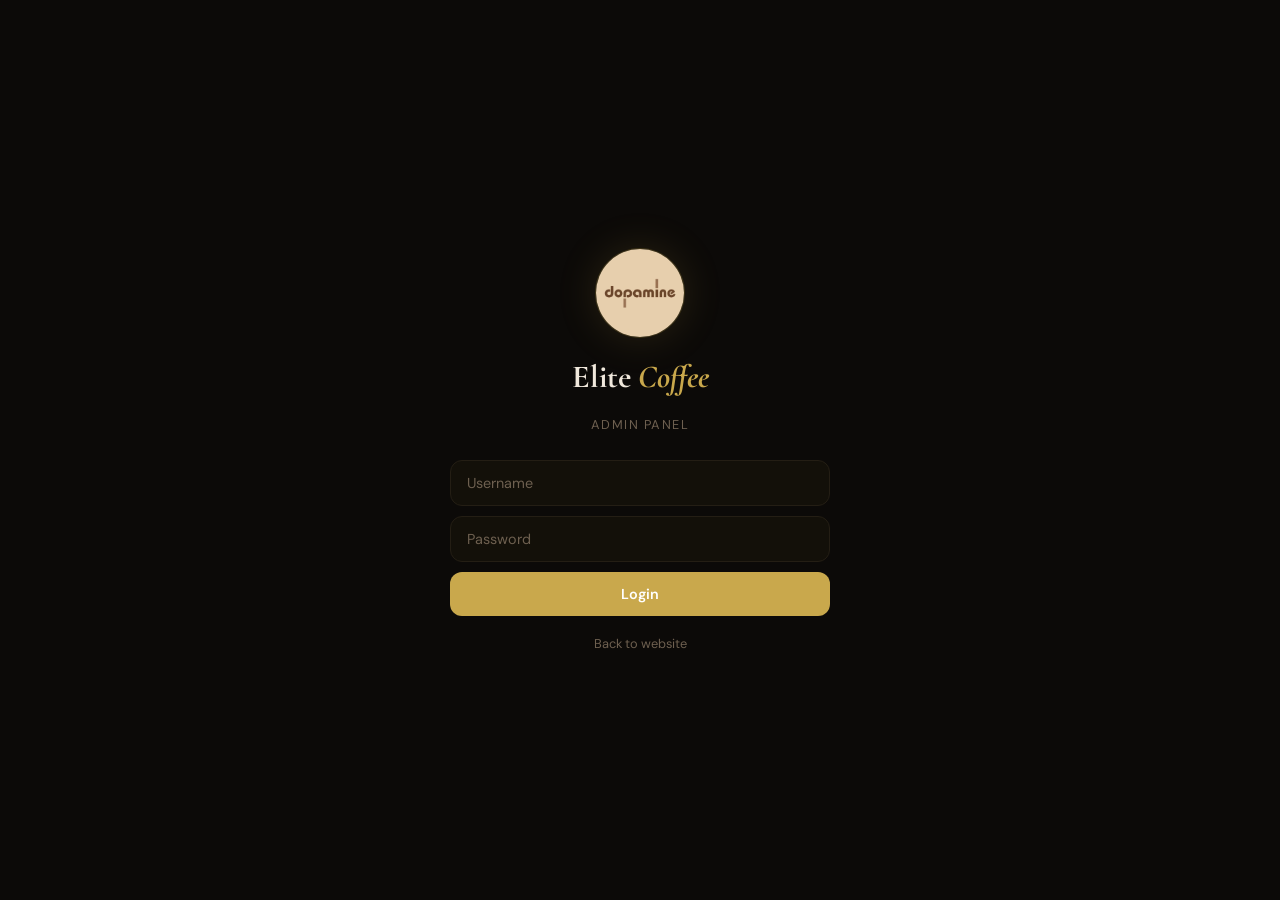
<file: admin/index.html>
﻿<!DOCTYPE html>
<html lang="en">
<head>
  <meta charset="UTF-8"/>
  <meta name="viewport" content="width=device-width, initial-scale=1.0"/>
  <title>Admin Panel - Elite Coffee</title>
  <link rel="preconnect" href="https://fonts.googleapis.com"/>
  <link rel="preconnect" href="https://fonts.gstatic.com" crossorigin/>
  <link href="https://fonts.googleapis.com/css2?family=Cormorant+Garamond:ital,wght@0,300;0,400;0,500;0,600;0,700;1,400&family=DM+Sans:opsz,wght@9..40,300;9..40,400;9..40,500;9..40,600&display=swap" rel="stylesheet"/>
  <style>
    :root {
      --gold:#C9A84C;--gold-dark:#9A7630;
      --bg:#0C0A08;--bg-2:#131009;--bg-3:#1A1610;
      --text:#F0E8DC;--text-2:#B8A890;--text-3:#6E6050;
      --card:#131009;--border:#241E14;
      --font-serif:'Cormorant Garamond',serif;
      --font-sans:'DM Sans',sans-serif;
      --radius:12px;
    }
    *,*::before,*::after{box-sizing:border-box;margin:0;padding:0;}
    body{font-family:var(--font-sans);background:var(--bg);color:var(--text);min-height:100vh;-webkit-font-smoothing:antialiased;}
    ::selection{background:var(--gold);color:#fff;}
    ::-webkit-scrollbar{width:4px;}
    ::-webkit-scrollbar-thumb{background:var(--gold);border-radius:2px;}
    a{text-decoration:none;color:inherit;}
    button{font-family:var(--font-sans);cursor:pointer;}

    .login-page{min-height:100vh;display:flex;align-items:center;justify-content:center;padding:2rem;}
    .login-box{width:100%;max-width:380px;display:flex;flex-direction:column;align-items:center;gap:1.2rem;}
    .login-logo{width:90px;height:90px;border-radius:50%;object-fit:cover;background:#000;border:1px solid rgba(201,168,76,0.3);box-shadow:0 0 40px rgba(201,168,76,0.15);}
    .login-title{font-family:var(--font-serif);font-size:2rem;color:var(--text);text-align:center;}
    .login-title span{color:var(--gold);font-style:italic;}
    .login-sub{font-size:.8rem;color:var(--text-3);letter-spacing:.12em;text-transform:uppercase;}
    .login-form{width:100%;display:flex;flex-direction:column;gap:10px;margin-top:.5rem;}
    .login-input{width:100%;background:var(--bg-2);border:1px solid var(--border);border-radius:var(--radius);padding:13px 16px;font-family:var(--font-sans);font-size:.9rem;color:var(--text);outline:none;transition:border-color .25s;}
    .login-input::placeholder{color:var(--text-3);}
    .login-input:focus{border-color:var(--gold);}
    .login-btn{width:100%;background:var(--gold);color:#fff;border:none;padding:13px;border-radius:var(--radius);font-family:var(--font-sans);font-size:.9rem;font-weight:600;transition:background .25s,transform .2s;}
    .login-btn:hover{background:var(--gold-dark);transform:translateY(-1px);}
    .login-error{color:#e74c3c;font-size:.8rem;text-align:center;display:none;}
    .back-link{font-size:.8rem;color:var(--text-3);transition:color .2s;}
    .back-link:hover{color:var(--gold);}

    .admin-layout{display:none;min-height:100vh;flex-direction:column;}
    .admin-layout.visible{display:flex;}
    .topbar{height:60px;background:var(--bg-2);border-bottom:1px solid var(--border);display:flex;align-items:center;justify-content:space-between;padding:0 2rem;position:sticky;top:0;z-index:100;}
    .topbar-left{display:flex;align-items:center;gap:12px;}
    .topbar-logo{width:34px;height:34px;border-radius:50%;object-fit:cover;background:#000;}
    .topbar-title{font-family:var(--font-serif);font-size:1.2rem;color:var(--gold);font-weight:500;}
    .topbar-right{display:flex;align-items:center;gap:10px;}
    .topbar-btn{background:var(--bg-3);border:1px solid var(--border);color:var(--text-2);padding:7px 16px;border-radius:50px;font-size:.78rem;font-weight:500;transition:background .2s,color .2s,border-color .2s;}
    .topbar-btn:hover{border-color:var(--gold);color:var(--gold);}
    .topbar-btn.danger{border-color:#e74c3c;color:#e74c3c;}
    .topbar-btn.danger:hover{background:#e74c3c;color:#fff;}
    .admin-body{display:flex;flex:1;}

    .sidebar{width:220px;background:var(--bg-2);border-right:1px solid var(--border);padding:1.5rem .85rem;display:flex;flex-direction:column;gap:4px;flex-shrink:0;position:sticky;top:60px;height:calc(100vh - 60px);overflow-y:auto;}
    .sidebar-label{font-size:.62rem;letter-spacing:.18em;text-transform:uppercase;color:var(--text-3);padding:0 10px;margin:1rem 0 .4rem;}
    .nav-btn{background:none;border:none;padding:10px 14px;border-radius:10px;font-family:var(--font-sans);font-size:.84rem;color:var(--text-2);display:flex;align-items:center;gap:10px;text-align:left;width:100%;transition:background .2s,color .2s;}
    .nav-btn:hover{background:var(--bg-3);color:var(--text);}
    .nav-btn.active{background:var(--gold);color:#fff;}
    .main{flex:1;padding:2rem;overflow-y:auto;}

    .section{display:none;}
    .section.visible{display:block;}
    .section-title{font-family:var(--font-serif);font-size:1.8rem;color:var(--text);margin-bottom:1.5rem;padding-bottom:1rem;border-bottom:1px solid var(--border);}

    .card{background:var(--card);border:1px solid var(--border);border-radius:var(--radius);padding:1.5rem;margin-bottom:1.5rem;}
    .card-title{font-size:.65rem;letter-spacing:.18em;text-transform:uppercase;color:var(--gold);margin-bottom:1.2rem;}

    .form-grid{display:grid;grid-template-columns:1fr 1fr;gap:1rem;margin-bottom:1rem;}
    .form-group{display:flex;flex-direction:column;gap:6px;}
    .form-group label{font-size:.7rem;color:var(--text-3);letter-spacing:.1em;text-transform:uppercase;}
    .form-input,.form-select{background:var(--bg-2);border:1px solid var(--border);border-radius:8px;padding:10px 13px;font-family:var(--font-sans);font-size:.86rem;color:var(--text);outline:none;transition:border-color .25s;width:100%;}
    .form-input::placeholder{color:var(--text-3);}
    .form-input:focus,.form-select:focus{border-color:var(--gold);}

    .btn{background:var(--gold);color:#fff;border:none;padding:10px 22px;border-radius:8px;font-family:var(--font-sans);font-size:.84rem;font-weight:600;transition:background .2s,transform .15s;}
    .btn:hover{background:var(--gold-dark);transform:translateY(-1px);}
    .btn.danger{background:#e74c3c;}
    .btn.danger:hover{background:#c0392b;}
    .btn.sm{padding:7px 14px;font-size:.78rem;}

    .list{display:flex;flex-direction:column;gap:8px;}
    .list-item{background:var(--bg-2);border:1px solid var(--border);border-radius:10px;padding:1rem 1.2rem;display:flex;align-items:center;justify-content:space-between;gap:1rem;transition:border-color .2s;}
    .list-item:hover{border-color:rgba(201,168,76,.3);}
    .list-item-name{font-weight:600;color:var(--text);font-size:.9rem;margin-bottom:3px;}
    .list-item-meta{font-size:.75rem;color:var(--text-3);}
    .list-item-actions{display:flex;gap:8px;flex-shrink:0;}
    .tag{background:var(--bg-3);color:var(--gold);border:1px solid var(--border);border-radius:6px;padding:3px 10px;font-size:.72rem;}

    .img-upload-box{width:100%;height:180px;border:2px dashed var(--border);border-radius:var(--radius);cursor:pointer;overflow:hidden;transition:border-color .25s;position:relative;display:flex;align-items:center;justify-content:center;}
    .img-upload-box:hover{border-color:var(--gold);}
    .img-upload-box img{position:absolute;inset:0;width:100%;height:100%;object-fit:cover;}
    .img-upload-placeholder{display:flex;flex-direction:column;align-items:center;gap:8px;color:var(--text-3);font-size:.8rem;pointer-events:none;}
    .img-upload-placeholder span:first-child{font-size:2rem;opacity:.4;}
    .item-thumb{width:48px;height:48px;border-radius:8px;object-fit:cover;border:1px solid var(--border);flex-shrink:0;}
    .no-thumb{width:48px;height:48px;border-radius:8px;background:var(--bg-3);border:1px solid var(--border);display:flex;align-items:center;justify-content:center;font-size:1.2rem;flex-shrink:0;opacity:.5;}

    .hour-row{display:flex;align-items:center;gap:10px;flex-wrap:wrap;padding:10px 0;border-bottom:1px solid var(--border);}
    .hour-row:last-child{border-bottom:none;}
    .hour-day{width:100px;font-size:.86rem;font-weight:600;color:var(--text-2);flex-shrink:0;}
    .hour-input{background:var(--bg-2);border:1px solid var(--border);border-radius:8px;padding:8px 12px;font-family:var(--font-sans);font-size:.84rem;color:var(--text);outline:none;width:110px;transition:border-color .25s;}
    .hour-input:focus{border-color:var(--gold);}
    .hour-sep{font-size:.8rem;color:var(--text-3);}
    .closed-label{display:flex;align-items:center;gap:6px;font-size:.8rem;color:var(--text-3);cursor:pointer;}

    .stats-grid{display:grid;grid-template-columns:repeat(auto-fill,minmax(180px,1fr));gap:1rem;margin-bottom:2rem;}
    .stat-card{background:var(--card);border:1px solid var(--border);border-radius:var(--radius);padding:1.25rem 1.5rem;transition:border-color .2s,transform .2s;}
    .stat-card:hover{border-color:rgba(201,168,76,.4);transform:translateY(-2px);}
    .stat-label{font-size:.65rem;letter-spacing:.16em;text-transform:uppercase;color:var(--text-3);margin-bottom:.5rem;}
    .stat-value{font-family:var(--font-serif);font-size:2rem;color:var(--gold);line-height:1;}
    .stat-sub{font-size:.75rem;color:var(--text-3);margin-top:4px;}

    .toast{position:fixed;bottom:2rem;left:50%;transform:translateX(-50%) translateY(10px);background:var(--text);color:var(--bg);padding:10px 22px;border-radius:50px;font-size:.82rem;font-weight:500;z-index:9999;opacity:0;pointer-events:none;white-space:nowrap;transition:opacity .26s,transform .26s;}
    .toast.visible{opacity:1;transform:translateX(-50%) translateY(0);}

    .empty{text-align:center;padding:3rem;color:var(--text-3);font-size:.88rem;line-height:1.8;}
    .empty-icon{font-size:2.5rem;margin-bottom:.8rem;opacity:.4;}

    @media(max-width:768px){
      .admin-body{flex-direction:column;}
      .sidebar{width:100%;height:auto;flex-direction:row;overflow-x:auto;padding:.6rem;position:static;}
      .sidebar-label{display:none;}
      .nav-btn{white-space:nowrap;}
      .form-grid{grid-template-columns:1fr;}
      .main{padding:1.25rem;}
    }
  </style>
</head>
<body>

<div class="login-page" id="loginPage">
  <div class="login-box">
    <img class="login-logo" src="../assets/images/logo.png" alt="Elite Coffee"/>
    <h1 class="login-title">Elite <span>Coffee</span></h1>
    <p class="login-sub">Admin Panel</p>
    <div class="login-form">
      <input class="login-input" id="loginUser" placeholder="Username" type="text"/>
      <input class="login-input" id="loginPass" placeholder="Password" type="password"/>
      <button class="login-btn" onclick="doLogin()">Login</button>
      <p class="login-error" id="loginErr">Wrong credentials.</p>
    </div>
    <a href="../index.html" class="back-link">Back to website</a>
  </div>
</div>

<div class="admin-layout" id="adminLayout">
  <div class="topbar">
    <div class="topbar-left">
      <img class="topbar-logo" src="../assets/images/logo.png" alt=""/>
      <span class="topbar-title">Elite Coffee Admin</span>
    </div>
    <div class="topbar-right">
      <a href="../index.html" class="topbar-btn">View Site</a>
      <button class="topbar-btn danger" onclick="logout()">Logout</button>
    </div>
  </div>
  <div class="admin-body">
    <div class="sidebar">
      <div class="sidebar-label">Overview</div>
      <button class="nav-btn active" onclick="goTo('dashboard',this)">Dashboard</button>
      <div class="sidebar-label">Menu</div>
      <button class="nav-btn" onclick="goTo('categories',this)">Categories</button>
      <button class="nav-btn" onclick="goTo('items',this)">Menu Items</button>
      <div class="sidebar-label">Settings</div>
      <button class="nav-btn" onclick="goTo('hours',this)">Hours</button>
      <button class="nav-btn" onclick="goTo('settings',this)">Settings</button>
    </div>
    <div class="main">

      <div class="section visible" id="sec-dashboard">
        <h2 class="section-title">Dashboard</h2>
        <div class="stats-grid" id="statsGrid"></div>
        <div class="card">
          <div class="card-title">Recent Items</div>
          <div class="list" id="recentItems"></div>
        </div>
      </div>

      <div class="section" id="sec-categories">
        <h2 class="section-title">Categories</h2>
        <div class="card">
          <div class="card-title">Add New Category</div>
          <div style="display:flex;gap:10px;align-items:flex-end;flex-wrap:wrap;">
            <div class="form-group" style="flex:1;min-width:160px;">
              <label>Name</label>
              <input class="form-input" id="catName" placeholder="e.g. Crepes"/>
            </div>
            <div class="form-group">
              <label>Icon</label>
              <input class="form-input" id="catIcon" placeholder="emoji" style="width:70px;"/>
            </div>
            <button class="btn" onclick="addCat()">Add</button>
          </div>
        </div>
        <div class="list" id="catList"></div>
      </div>

      <div class="section" id="sec-items">
        <h2 class="section-title">Menu Items</h2>
        <div class="card">
          <div class="card-title">Add New Item</div>
          <div class="form-grid">
            <div class="form-group">
              <label>Name</label>
              <input class="form-input" id="itemName" placeholder="e.g. Nutella Crepe"/>
            </div>
            <div class="form-group">
              <label>Category</label>
              <select class="form-select" id="itemCat"></select>
            </div>
            <div class="form-group">
              <label>Price (USD)</label>
              <input class="form-input" id="itemPrice" type="number" min="0" step="0.25" placeholder="5.00"/>
            </div>
            <div class="form-group">
              <label>Description</label>
              <input class="form-input" id="itemDesc" placeholder="Optional..."/>
            </div>
          </div>
          <div class="form-group" style="margin-top:.75rem;">
            <label>Photo (optional)</label>
            <div class="img-upload-box" id="imgBox" onclick="document.getElementById('itemImg').click()">
              <div class="img-upload-placeholder" id="imgPlaceholder">
                <span>+</span>
                <span>Click to upload photo</span>
              </div>
            </div>
            <input type="file" id="itemImg" accept="image/*" style="display:none" onchange="previewImg(this)"/>
          </div>
          <button class="btn" onclick="addItem()" style="margin-top:1rem;">Add Item</button>
        </div>
        <div class="list" id="itemList"></div>
      </div>

      <div class="section" id="sec-hours">
        <h2 class="section-title">Opening Hours</h2>
        <div class="card">
          <div class="card-title">Weekly Schedule</div>
          <div id="hoursForm"></div>
          <button class="btn" onclick="saveHours()" style="margin-top:1.2rem;">Save Hours</button>
        </div>
      </div>

      <div class="section" id="sec-settings">
        <h2 class="section-title">Settings</h2>
        <div class="card">
          <div class="card-title">Currency Rate</div>
          <div class="form-group" style="max-width:220px;">
            <label>1 USD = ? LBP</label>
            <input class="form-input" id="rateInput" type="number" value="90000"/>
          </div>
          <button class="btn" onclick="saveRate()" style="margin-top:1rem;">Save</button>
        </div>
        <div class="card">
          <div class="card-title">WhatsApp Number</div>
          <div class="form-group" style="max-width:260px;">
            <label>Number (no + sign)</label>
            <input class="form-input" id="waInput" value="96170270607"/>
          </div>
          <button class="btn" onclick="saveWA()" style="margin-top:1rem;">Save</button>
        </div>
        <div class="card">
          <div class="card-title">Danger Zone</div>
          <p style="font-size:.84rem;color:var(--text-3);margin-bottom:1rem;">Delete ALL items and categories. Cannot be undone.</p>
          <button class="btn danger" onclick="clearAll()">Reset All Data</button>
        </div>
      </div>

    </div>
  </div>
</div>

<div class="toast" id="toast"></div>

<script>
const K = { rate:'ec_rate', menu:'ec_menu', cats:'ec_cats', hours:'ec_hours', wa:'ec_wa' };
const DEFAULT_CATS = [
  { id:'crepes', name:'Crepes', icon:'Crepes' },
  { id:'pasta',  name:'Pasta',  icon:'Pasta'  },
  { id:'coffee', name:'Coffee', icon:'Coffee' },
  { id:'saj',    name:'Saj',    icon:'Saj'    },
];
const DEFAULT_HOURS = [
  { day:'Monday',    open:'08:00', close:'22:00', closed:false },
  { day:'Tuesday',   open:'08:00', close:'22:00', closed:false },
  { day:'Wednesday', open:'08:00', close:'22:00', closed:false },
  { day:'Thursday',  open:'08:00', close:'22:00', closed:false },
  { day:'Friday',    open:'08:00', close:'23:00', closed:false },
  { day:'Saturday',  open:'09:00', close:'23:00', closed:false },
  { day:'Sunday',    open:'09:00', close:'22:00', closed:false },
];
const Data = {
  get rate()  { return parseInt(localStorage.getItem(K.rate))   || 90000; },
  get waNum() { return localStorage.getItem(K.wa)               || '96170270607'; },
  get cats()  { return JSON.parse(localStorage.getItem(K.cats))  || DEFAULT_CATS; },
  get items() { return JSON.parse(localStorage.getItem(K.menu))  || []; },
  get hours() { return JSON.parse(localStorage.getItem(K.hours)) || DEFAULT_HOURS; },
  set rate(v)  { localStorage.setItem(K.rate,  v); },
  set waNum(v) { localStorage.setItem(K.wa,    v); },
  set cats(v)  { localStorage.setItem(K.cats,  JSON.stringify(v)); },
  set items(v) { localStorage.setItem(K.menu,  JSON.stringify(v)); },
  set hours(v) { localStorage.setItem(K.hours, JSON.stringify(v)); },
  saveImage(id, b64) { localStorage.setItem('ec_img_' + id, b64); },
  getImage(id)       { return localStorage.getItem('ec_img_' + id) || null; },
  deleteImage(id)    { localStorage.removeItem('ec_img_' + id); },
};

function doLogin() {
  const user = document.getElementById('loginUser').value.trim();
  const pass = document.getElementById('loginPass').value;
  const err  = document.getElementById('loginErr');
  if (user === 'zakhouri' && pass === 'zakhouri') {
    sessionStorage.setItem('ec_admin','1');
    document.getElementById('loginPage').style.display = 'none';
    document.getElementById('adminLayout').classList.add('visible');
    err.style.display = 'none';
    initAdmin();
  } else {
    err.style.display = 'block';
    document.getElementById('loginPass').value = '';
  }
}
document.getElementById('loginPass').addEventListener('keydown', e => {
  if (e.key === 'Enter') doLogin();
});
function logout() {
  sessionStorage.removeItem('ec_admin');
  document.getElementById('adminLayout').classList.remove('visible');
  document.getElementById('loginPage').style.display = 'flex';
  document.getElementById('loginUser').value = '';
  document.getElementById('loginPass').value = '';
}

function goTo(sec, btn) {
  document.querySelectorAll('.section').forEach(s => s.classList.remove('visible'));
  document.querySelectorAll('.nav-btn').forEach(b => b.classList.remove('active'));
  document.getElementById('sec-' + sec).classList.add('visible');
  btn.classList.add('active');
  if (sec === 'dashboard')  renderDashboard();
  if (sec === 'categories') renderCats();
  if (sec === 'items')      renderItems();
  if (sec === 'hours')      renderHoursForm();
  if (sec === 'settings') {
    document.getElementById('rateInput').value = Data.rate;
    document.getElementById('waInput').value   = Data.waNum;
  }
}

function initAdmin() {
  renderDashboard();
  renderCats();
  renderItems();
  renderHoursForm();
  document.getElementById('rateInput').value = Data.rate;
  document.getElementById('waInput').value   = Data.waNum;
}
if (sessionStorage.getItem('ec_admin')) {
  document.getElementById('loginPage').style.display = 'none';
  document.getElementById('adminLayout').classList.add('visible');
  initAdmin();
}

function renderDashboard() {
  const cats = Data.cats, items = Data.items;
  document.getElementById('statsGrid').innerHTML = `
    <div class="stat-card"><div class="stat-label">Categories</div><div class="stat-value">${cats.length}</div><div class="stat-sub">Active</div></div>
    <div class="stat-card"><div class="stat-label">Menu Items</div><div class="stat-value">${items.length}</div><div class="stat-sub">Total</div></div>
    <div class="stat-card"><div class="stat-label">Rate</div><div class="stat-value">${(Data.rate/1000).toFixed(0)}K</div><div class="stat-sub">LBP per USD</div></div>
    <div class="stat-card"><div class="stat-label">WhatsApp</div><div class="stat-value" style="font-size:1rem;margin-top:.4rem;">+${Data.waNum}</div><div class="stat-sub">Order number</div></div>`;
  const recent = [...items].reverse().slice(0, 5);
  document.getElementById('recentItems').innerHTML = recent.length
    ? recent.map(it => {
        const cat = cats.find(c => c.id === it.catId);
        const img = Data.getImage(it.id);
        return `<div class="list-item">
          ${img ? `<img class="item-thumb" src="${img}" alt=""/>` : `<div class="no-thumb">?</div>`}
          <div style="flex:1;min-width:0;">
            <div class="list-item-name">${it.name}</div>
            <div class="list-item-meta">${cat ? cat.name : '-'} - $${it.price.toFixed(2)}</div>
          </div>
          <span class="tag">$${it.price.toFixed(2)}</span>
        </div>`;
      }).join('')
    : '<div class="empty"><div class="empty-icon">?</div><p>No items yet.</p></div>';
}

function addCat() {
  const name = document.getElementById('catName').value.trim();
  const icon = document.getElementById('catIcon').value.trim() || name;
  if (!name) return toast('Enter a category name');
  const cats = Data.cats;
  cats.push({ id: name.toLowerCase().replace(/\s+/g,'-')+'-'+Date.now(), name, icon });
  Data.cats = cats;
  document.getElementById('catName').value = '';
  document.getElementById('catIcon').value = '';
  renderCats();
  toast('Category added');
}
function delCat(id) {
  if (!confirm('Delete this category?')) return;
  Data.cats = Data.cats.filter(c => c.id !== id);
  renderCats();
  toast('Deleted');
}
function renderCats() {
  const list = document.getElementById('catList');
  const cats = Data.cats;
  list.innerHTML = cats.length
    ? cats.map(c => `
        <div class="list-item">
          <div><div class="list-item-name">${c.name}</div><div class="list-item-meta">${c.id}</div></div>
          <button class="btn sm danger" onclick="delCat('${c.id}')">Delete</button>
        </div>`).join('')
    : '<div class="empty"><p>No categories yet.</p></div>';
}

let currentImg = null;
function previewImg(input) {
  const file = input.files[0];
  if (!file) return;
  const reader = new FileReader();
  reader.onload = e => {
    currentImg = e.target.result;
    const box = document.getElementById('imgBox');
    let img = box.querySelector('img');
    if (!img) { img = document.createElement('img'); box.appendChild(img); }
    img.src = currentImg;
    document.getElementById('imgPlaceholder').style.display = 'none';
  };
  reader.readAsDataURL(file);
}

function addItem() {
  const name  = document.getElementById('itemName').value.trim();
  const catId = document.getElementById('itemCat').value;
  const price = parseFloat(document.getElementById('itemPrice').value);
  const desc  = document.getElementById('itemDesc').value.trim();
  if (!name)                     return toast('Enter a name');
  if (!catId)                    return toast('Select a category');
  if (isNaN(price) || price < 0) return toast('Enter a valid price');
  const id = Date.now();
  const items = Data.items;
  items.push({ id, name, catId, price, desc });
  Data.items = items;
  if (currentImg) { Data.saveImage(id, currentImg); currentImg = null; }
  document.getElementById('itemName').value  = '';
  document.getElementById('itemPrice').value = '';
  document.getElementById('itemDesc').value  = '';
  document.getElementById('itemImg').value   = '';
  const box = document.getElementById('imgBox');
  const img = box.querySelector('img');
  if (img) img.remove();
  document.getElementById('imgPlaceholder').style.display = 'flex';
  renderItems();
  toast('Item added');
}
function delItem(id) {
  Data.items = Data.items.filter(i => i.id !== id);
  Data.deleteImage(id);
  renderItems();
  toast('Removed');
}
function renderItems() {
  const sel = document.getElementById('itemCat');
  sel.innerHTML = Data.cats.map(c => `<option value="${c.id}">${c.name}</option>`).join('');
  const list  = document.getElementById('itemList');
  const items = Data.items;
  list.innerHTML = items.length
    ? items.map(it => {
        const cat = Data.cats.find(c => c.id === it.catId);
        const lbp = Math.round(it.price * Data.rate).toLocaleString();
        const img = Data.getImage(it.id);
        return `<div class="list-item">
          ${img ? `<img class="item-thumb" src="${img}" alt=""/>` : `<div class="no-thumb">?</div>`}
          <div style="flex:1;min-width:0;">
            <div class="list-item-name">${it.name}</div>
            <div class="list-item-meta">${cat ? cat.name : '-'} - $${it.price.toFixed(2)} - ${lbp} LBP${it.desc ? ' - '+it.desc : ''}</div>
          </div>
          <div class="list-item-actions">
            <span class="tag">$${it.price.toFixed(2)}</span>
            <button class="btn sm danger" onclick="delItem(${it.id})">Delete</button>
          </div>
        </div>`;
      }).join('')
    : '<div class="empty"><p>No items yet.</p></div>';
}

function renderHoursForm() {
  document.getElementById('hoursForm').innerHTML = Data.hours.map((h, i) => `
    <div class="hour-row">
      <span class="hour-day">${h.day}</span>
      <input type="time" value="${h.open}"  id="ho-o-${i}" class="hour-input" ${h.closed?'disabled':''}/>
      <span class="hour-sep">to</span>
      <input type="time" value="${h.close}" id="ho-c-${i}" class="hour-input" ${h.closed?'disabled':''}/>
      <label class="closed-label">
        <input type="checkbox" id="ho-x-${i}" ${h.closed?'checked':''} onchange="toggleDay(${i})"/> Closed
      </label>
    </div>`).join('');
}
function toggleDay(i) {
  const c = document.getElementById('ho-x-'+i).checked;
  document.getElementById('ho-o-'+i).disabled = c;
  document.getElementById('ho-c-'+i).disabled = c;
}
function saveHours() {
  Data.hours = Data.hours.map((h,i) => ({
    ...h,
    open:   document.getElementById('ho-o-'+i).value,
    close:  document.getElementById('ho-c-'+i).value,
    closed: document.getElementById('ho-x-'+i).checked,
  }));
  toast('Hours saved');
}

function saveRate() { Data.rate = parseInt(document.getElementById('rateInput').value)||90000; toast('Saved'); }
function saveWA()   { Data.waNum = document.getElementById('waInput').value.trim(); toast('Saved'); }
function clearAll() {
  if (!confirm('Delete ALL data?')) return;
  if (!confirm('Are you sure?')) return;
  localStorage.removeItem('ec_menu');
  localStorage.removeItem('ec_cats');
  initAdmin();
  toast('Cleared');
}

let toastTimer;
function toast(msg) {
  const el = document.getElementById('toast');
  el.textContent = msg;
  el.classList.add('visible');
  clearTimeout(toastTimer);
  toastTimer = setTimeout(() => el.classList.remove('visible'), 2500);
}
</script>
</body>
</html>
</file>
